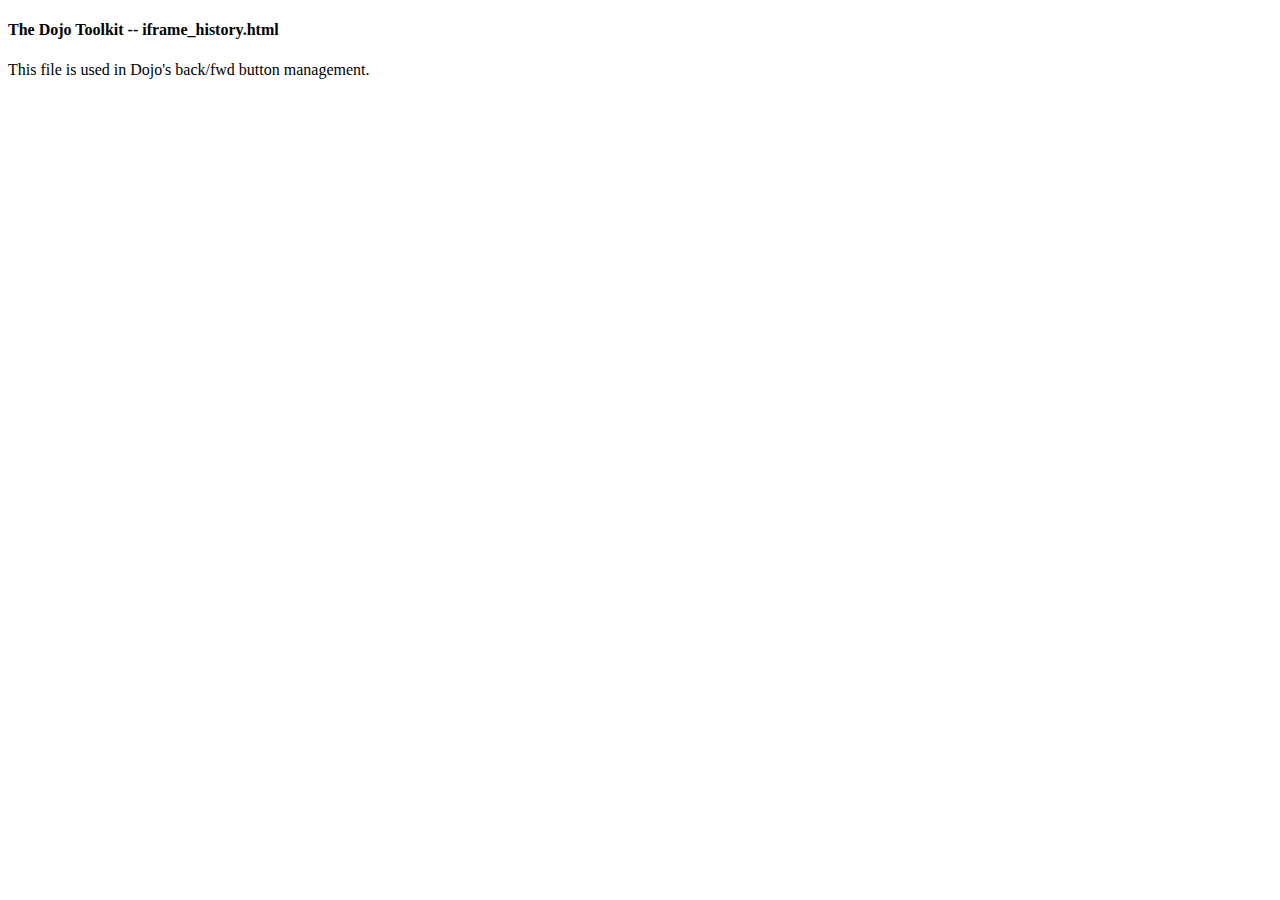
<file: src/main/webapp/WEB-INF/resources/dojo/resources/iframe_history.html>
<!DOCTYPE html PUBLIC "-//W3C//DTD XHTML 1.0 Transitional//EN"
	"http://www.w3.org/TR/xhtml1/DTD/xhtml1-transitional.dtd">

<html xmlns="http://www.w3.org/1999/xhtml" xml:lang="en" lang="en">
<head>
	<title></title>
	<meta http-equiv="Content-Type" content="text/html; charset=utf-8"></meta>
	<script type="text/javascript">
	// <!--
	var noInit = false;
	
	function defineParams(sparams){
		if(sparams){
			var ss = (sparams.indexOf("&amp;") >= 0) ? "&amp;" : "&";
			sparams = sparams.split(ss);
			for(var x=0; x<sparams.length; x++){
				var tp = sparams[x].split("=");
				if(typeof window[tp[0]] != "undefined"){
					window[tp[0]] = ((tp[1]=="true")||(tp[1]=="false")) ? eval(tp[1]) : tp[1];
				}
			}
		}
	}
	
	function init(){
		// parse the query string if there is one to try to get params that
		// we can act on. Also allow params to be in a fragment identifier.
		var query = null;
		var frag = null;
		var url = document.location.href;
		var hashIndex = url.indexOf("#");
		
		//Extract fragment identifier
		if(hashIndex != -1){
			frag = url.substring(hashIndex + 1, url.length);
			url = url.substring(0, hashIndex);
		}

		//Extract querystring
		var parts = url.split("?");
		if(parts.length == 2){
			query = parts[1];
		}

		defineParams(query);
		defineParams(frag);

		if(noInit){ return; }
		var hasParentDojo = false;
		try{
			hasParentDojo = window.parent != window && window.parent["dojo"];
		}catch(e){
			alert("Initializing iframe_history.html failed. If you are using a cross-domain Dojo build,"
				+ " please save iframe_history.html to your domain and set djConfig.dojoIframeHistoryUrl"
				+ " to the path on your domain to iframe_history.html");
			throw e;
		}

		if(hasParentDojo){
			//Set the page title so IE history shows up with a somewhat correct name.
			document.title = window.parent.document.title;
			
			//Notify parent that we are loaded.
			var pdj = window.parent.dojo;
			if(pdj["back"]){
				pdj.back._iframeLoaded(null, window.location);
			}
		}

	}
	// -->
	</script>
</head>
<body onload="try{ init(); }catch(e){ alert(e); }">
	<h4>The Dojo Toolkit -- iframe_history.html</h4>

	<p>This file is used in Dojo's back/fwd button management.</p>
</body>
</html>
</file>
